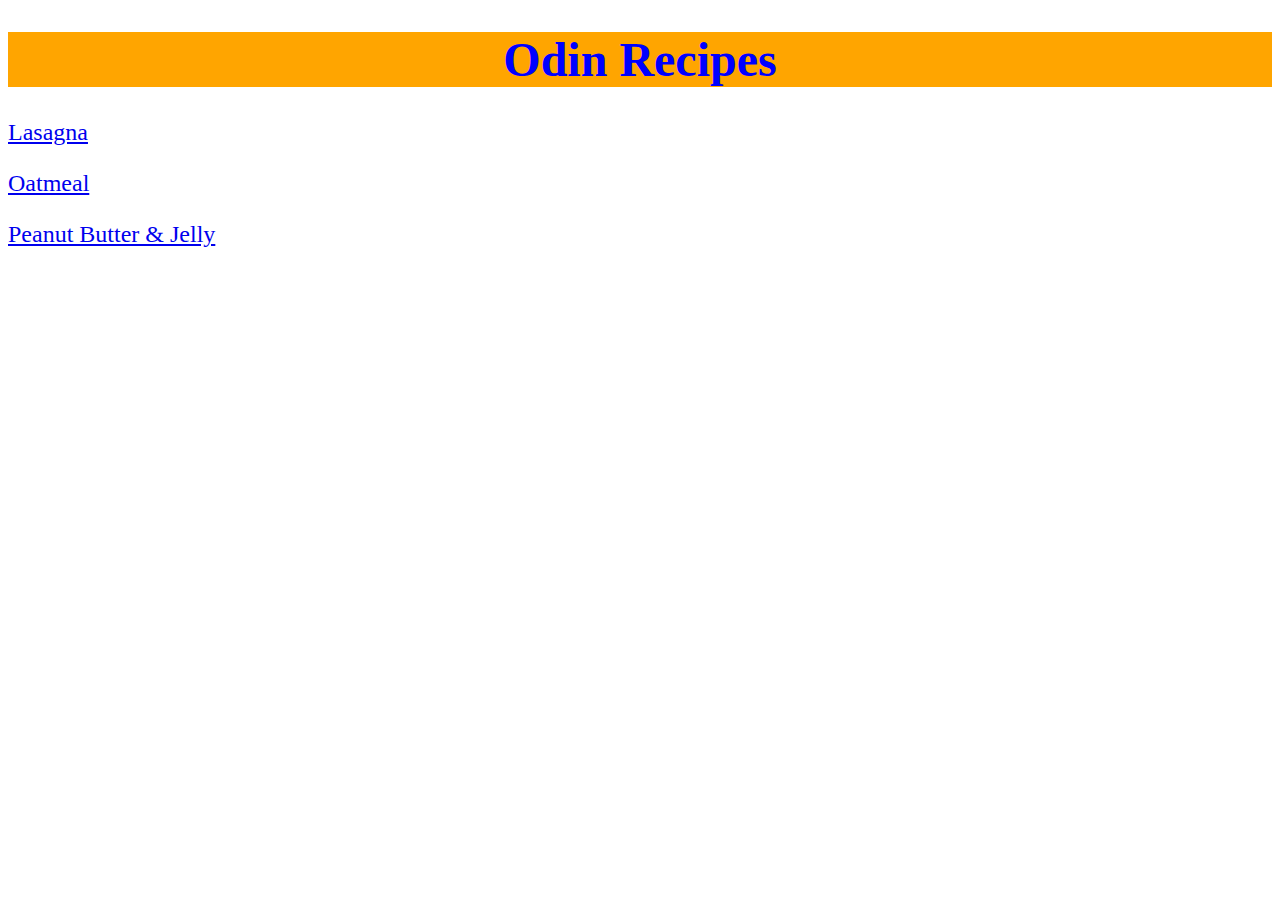
<file: index.html>
<!DOCTYPE html>
<html lang="en">
<head>
    <meta charset="UTF-8">
    <meta http-equiv="X-UA-Compatible" content="IE=edge">
    <meta name="viewport" content="width=<device-width>, initial-scale=1.0">
    <title>Document</title>
    <link rel="stylesheet" href="styles.css">
</head>
<body>
    <h1>Odin Recipes</h1>
    <p><a href="./recipes/lasagna.html">Lasagna</a></p>
    <p><a href="./recipes/oatmeal.html">Oatmeal</a></p>
    <p><a href="./recipes/pbandj.html">Peanut Butter & Jelly</a></p>
</body>
</html>
</file>
<file: styles.css>
h1 {
    background-color: orange;
    color: blue;
    text-align: center;
    font-size: 48px;
}

p {
    font-size: 24px;
}

li
{
    color: red;
}
</file>
